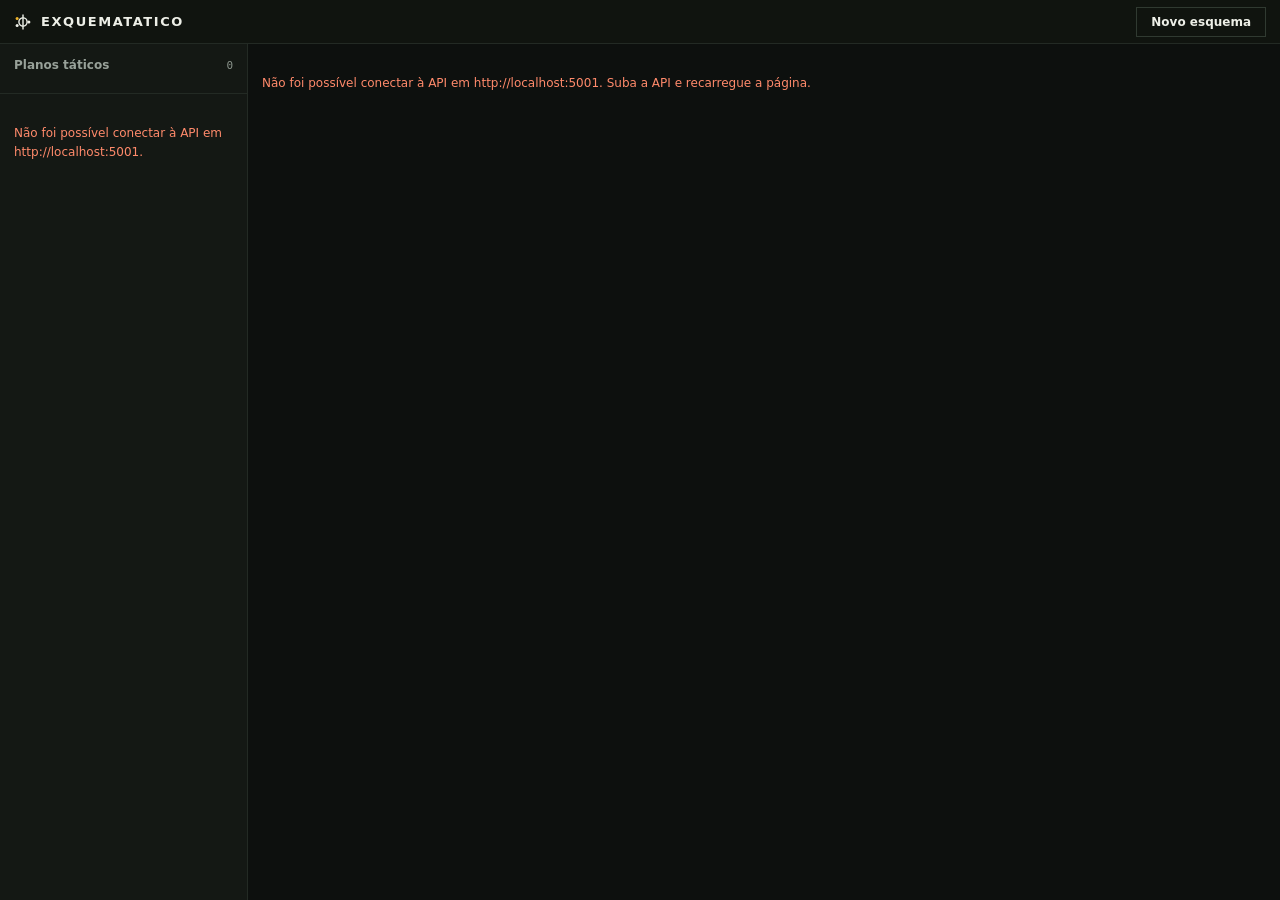
<file: index.html>
<!DOCTYPE html>
<html lang="pt-BR">
<head>
  <meta charset="UTF-8">
  <meta name="viewport" content="width=device-width, initial-scale=1.0">
  <title>ExquemaTatico</title>
  <link rel="stylesheet" href="styles.css">
</head>
<body>
  <header class="topo">
    <button id="gaveta" class="gaveta-btn" type="button" aria-label="Planos táticos">
      <svg width="17" height="17" viewBox="0 0 24 24" fill="none" stroke="currentColor" stroke-width="1.7" stroke-linecap="round"><path d="M4 6h16M4 12h16M4 18h16"/></svg>
    </button>

    <div class="marca">
      <svg width="18" height="18" viewBox="0 0 18 18" fill="none" aria-hidden="true">
        <path d="M9 1.4V16.6" stroke="#EDEFE7" stroke-width="1.4"/>
        <circle cx="9" cy="9" r="4.1" stroke="#EDEFE7" stroke-width="1.4"/>
        <circle cx="3.1" cy="5.4" r="1.5" fill="#F0B429"/>
        <circle cx="3.1" cy="12.6" r="1.5" fill="#EDEFE7"/>
        <circle cx="14.9" cy="9" r="1.5" fill="#EDEFE7"/>
      </svg>
      <h1>ExquemaTatico</h1>
    </div>

    <div class="topo-acoes">
      <button id="novo" class="btn" type="button">Novo esquema</button>
    </div>
  </header>

  <main class="app">
    <aside id="lateral" class="lateral">
      <div class="lateral-topo">
        <span class="lateral-titulo">Planos táticos</span>
        <span id="contagem" class="contagem">0</span>
      </div>
      <div id="filtros" class="filtros"></div>
      <p id="estado-lista" class="estado">Carregando...</p>
      <nav id="lista" class="lista" hidden></nav>
    </aside>

    <section class="palco">
      <p id="estado-board" class="estado">Selecione um esquema à esquerda.</p>

      <div id="board" hidden>
        <div class="board-cabecalho">
          <div class="board-titulo-grupo">
            <h2 id="board-titulo" class="board-titulo"></h2>
            <span id="board-formacao" class="board-formacao"></span>
            <span id="board-tipo" class="board-tipo"></span>
            <span class="board-sep"></span>
            <span id="board-variacao" class="board-variacao"></span>
          </div>

          <div class="board-acoes">
            <span id="dirty" class="dirty"></span>
            <button id="salvar" class="btn btn-primario" type="button" disabled>Salvo</button>
            <div class="menu-wrap">
              <button id="menu-btn" class="btn btn-icone" type="button" aria-label="Mais ações">
                <svg width="16" height="16" viewBox="0 0 24 24" fill="currentColor"><circle cx="5" cy="12" r="1.7"/><circle cx="12" cy="12" r="1.7"/><circle cx="19" cy="12" r="1.7"/></svg>
              </button>
              <div id="menu" class="menu" hidden>
                <button type="button" data-acao="recarregar"><span>↻</span>Recarregar salvo</button>
                <button type="button" data-acao="editar"><span>✎</span>Editar dados do plano</button>
                <button type="button" data-acao="duplicar"><span>⧉</span>Duplicar plano</button>
                <button type="button" class="perigo" data-acao="excluir"><span>✕</span>Excluir plano</button>
              </div>
            </div>
          </div>
        </div>

        <div class="board-corpo">
          <div id="rail" class="rail"></div>

          <div class="workspace">
            <div id="campo" class="campo">
              <div class="linha gramado"></div>
              <div class="terco" style="left:34.23%"></div>
              <div class="terco" style="left:65.77%"></div>
              <div class="linha meio"></div>
              <div class="linha circulo"></div>
              <div class="linha ponto ponto-centro"></div>

              <div class="linha grande-area area-esq"></div>
              <div class="linha pequena-area area-esq"></div>
              <div class="linha ponto penalti-esq"></div>
              <div class="linha arco arco-esq"></div>
              <div class="linha gol gol-esq"></div>

              <div class="linha grande-area area-dir"></div>
              <div class="linha pequena-area area-dir"></div>
              <div class="linha ponto penalti-dir"></div>
              <div class="linha arco arco-dir"></div>
              <div class="linha gol gol-dir"></div>

              <div class="linha canto canto-se"></div>
              <div class="linha canto canto-sd"></div>
              <div class="linha canto canto-ie"></div>
              <div class="linha canto canto-id"></div>

              <svg id="camada" class="camada camada-marcacoes" viewBox="0 0 1110 720" preserveAspectRatio="none"></svg>
              <svg id="alcas" class="camada camada-alcas" viewBox="0 0 1110 720" preserveAspectRatio="none"></svg>

              <div id="leitura" class="leitura"></div>
              <div class="borda-suja"></div>
            </div>
          </div>

          <div class="calha">
            <button id="abrir-contexto" type="button" aria-label="Abrir inspector">
              <svg width="15" height="15" viewBox="0 0 24 24" fill="none" stroke="currentColor" stroke-width="1.7" stroke-linecap="round"><path d="M4 20v-1a5 5 0 0 1 5-5h6a5 5 0 0 1 5 5v1"/><circle cx="12" cy="7.5" r="3.6"/></svg>
            </button>
            <button id="abrir-banco" type="button" aria-label="Abrir banco">
              <svg width="15" height="15" viewBox="0 0 24 24" fill="none" stroke="currentColor" stroke-width="1.7" stroke-linecap="round"><path d="M4 7h16M4 12h16M4 17h10"/></svg>
            </button>
          </div>

          <aside id="inspector" class="inspector">
            <div class="inspector-abas">
              <button id="aba-contexto" class="aba aba-ativa" type="button">
                <span id="aba-ponto" class="aba-ponto"></span><span id="aba-rotulo">Contexto</span>
              </button>
              <button id="aba-banco" class="aba" type="button">Banco</button>
              <button id="fechar-inspector" class="inspector-fechar" type="button" aria-label="Recolher inspector">
                <svg width="15" height="15" viewBox="0 0 24 24" fill="none" stroke="currentColor" stroke-width="1.9" stroke-linecap="round"><path d="M9 6l6 6-6 6"/></svg>
              </button>
            </div>
            <div id="inspector-corpo" class="inspector-corpo"></div>
          </aside>
        </div>
      </div>
    </section>
  </main>

  <div id="toast" class="toast"></div>

  <dialog id="dialogo" class="dialogo">
    <form id="form-esquema" method="dialog">
      <div class="dialogo-cabecalho">
        <h2 id="dialogo-titulo">Novo plano tático</h2>
      </div>
      <div class="dialogo-corpo">
        <label>
          <span class="rotulo">Nome do plano</span>
          <input id="dlg-nome" type="text" required>
        </label>
        <div class="dialogo-linha">
          <label class="campo-mono" style="flex:0 0 122px">
            <span class="rotulo">Formação</span>
            <input id="dlg-formacao" type="text" required placeholder="4-3-3">
          </label>
          <div style="flex:1 1 auto">
            <span class="rotulo">Tipo</span>
            <div id="dlg-tipo" class="segmento">
              <button type="button" data-tipo="ofensivo">▲ Ofensivo</button>
              <button type="button" data-tipo="defensivo">▼ Defensivo</button>
              <button type="button" data-tipo="bola_parada">◆ Bola parada</button>
            </div>
          </div>
        </div>
        <label>
          <span class="rotulo">Anotações</span>
          <textarea id="dlg-anotacoes" rows="4"></textarea>
        </label>
        <p id="dlg-erro" class="mensagem erro"></p>
      </div>
      <div class="dialogo-acoes">
        <button class="btn" type="button" data-fechar>Cancelar</button>
        <button id="dlg-salvar" class="btn btn-primario" type="submit">Criar</button>
      </div>
    </form>
  </dialog>

  <dialog id="dialogo-variacao" class="dialogo dialogo-estreito">
    <form id="form-variacao" method="dialog">
      <div class="dialogo-cabecalho">
        <h2>Nova variação</h2>
        <p class="dialogo-nota">Copia jogadores, bola e marcações da variação Padrão.</p>
      </div>
      <div class="dialogo-corpo">
        <label>
          <span class="rotulo">Nome</span>
          <input id="var-nome" type="text" required placeholder="Pressão alta">
        </label>
        <p id="var-erro" class="mensagem erro"></p>
      </div>
      <div class="dialogo-acoes">
        <button class="btn" type="button" data-fechar>Cancelar</button>
        <button class="btn btn-primario" type="submit">Criar</button>
      </div>
    </form>
  </dialog>

  <script src="js/api.js"></script>
  <script src="js/campo.js"></script>
  <script src="js/app.js"></script>
</body>
</html>
</file>
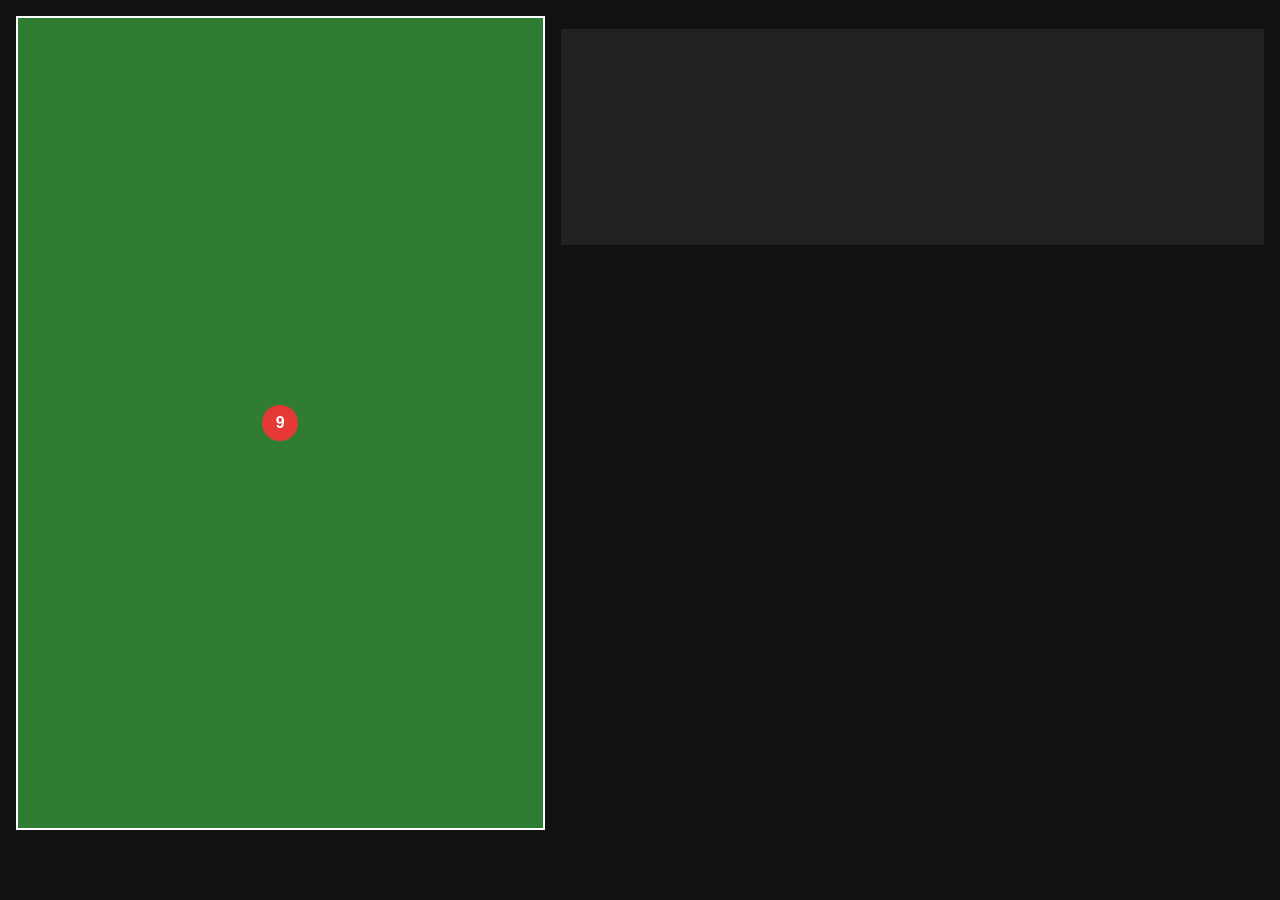
<file: spike/spike.html>
<!DOCTYPE html>
<html lang="pt-BR">
<head>
  <meta charset="UTF-8">
  <meta name="viewport" content="width=device-width, initial-scale=1.0">
  <title>Spike ExquemaTatico - campo responsivo + ficha arrastavel</title>
  <style>
    body { margin: 0; background: #111; color: #eee; font-family: sans-serif; }
    .wrap { display: flex; gap: 16px; padding: 16px; align-items: flex-start; }
    /* Campo vertical 68x105, largura limitada pela altura da viewport */
    .campo {
      position: relative;
      aspect-ratio: 68 / 105;
      flex-shrink: 0; /* sem isso o log crescendo encolhe o campo durante o arrasto */
      width: min(100%, calc(90vh * 68 / 105));
      background: #2e7d32;
      border: 2px solid #fff;
      touch-action: none;
      user-select: none;
    }
    .ficha {
      position: absolute;
      width: 36px; height: 36px; border-radius: 50%;
      background: #e53935; color: #fff;
      display: flex; align-items: center; justify-content: center;
      font-weight: bold; cursor: grab;
      transform: translate(-50%, -50%);
    }
    pre { flex: 1; background: #222; padding: 8px; min-height: 200px; }
  </style>
</head>
<body>
  <div class="wrap">
    <div class="campo" id="campo">
      <div class="ficha" id="ficha" style="left: 50%; top: 50%;">9</div>
    </div>
    <pre id="log"></pre>
  </div>
  <script>
    const campo = document.getElementById('campo');
    const ficha = document.getElementById('ficha');
    const log = document.getElementById('log');
    let arrastando = false;

    function clamp(v) { return Math.min(100, Math.max(0, v)); }

    function moverParaPonteiro(ev) {
      const r = campo.getBoundingClientRect();
      const x = clamp((ev.clientX - r.left) / r.width * 100);
      const y = clamp((ev.clientY - r.top) / r.height * 100);
      ficha.style.left = x + '%';
      ficha.style.top = y + '%';
      log.textContent = `x=${x.toFixed(2)}% y=${y.toFixed(2)}%\ncampo=${r.width.toFixed(0)}x${r.height.toFixed(0)}px\n` + log.textContent.split('\n').slice(2, 20).join('\n');
    }

    ficha.addEventListener('pointerdown', ev => {
      arrastando = true;
      ficha.setPointerCapture(ev.pointerId);
      ev.preventDefault();
    });
    ficha.addEventListener('pointermove', ev => { if (arrastando) moverParaPonteiro(ev); });
    ficha.addEventListener('pointerup', ev => {
      if (!arrastando) return;
      arrastando = false;
      moverParaPonteiro(ev);
    });
    window.addEventListener('resize', () => {
      const r = campo.getBoundingClientRect();
      log.textContent = `resize: campo=${r.width.toFixed(0)}x${r.height.toFixed(0)}px (ficha em ${ficha.style.left}/${ficha.style.top})\n` + log.textContent;
    });
  </script>
</body>
</html>
</file>
<file: styles.css>
/* Prancheta tática: grafite esverdeado, giz e âmbar como única cor de acento.
   Sem fonte externa nem CDN — a página abre direto do disco, por file://. */
:root {
  --ink: #0d100e;
  --bar: #10140f;
  --panel: #141814;
  --raise: #191e19;
  --active: #232a24;
  --line: #232a24;
  --line-2: #303a31;
  --line-3: #4a5a4c;

  --chalk: #edefe7;
  --chalk-2: #98a199;
  --chalk-3: #8a938b;
  --dim: #6a736c;

  --casa: #f0b429;
  --casa-texto: #2a1c00;
  --adversario: #45c2e0;
  --adversario-texto: #04222b;

  --alerta: #e4572e;
  --alerta-texto: #ff8a6b;
  --alerta-fundo: #2a1610;
  --alerta-linha: #7a3325;

  --grama-a: #16311f;
  --grama-b: #193621;
  --linha-campo: rgba(237, 239, 231, 0.5);
  --terco: rgba(237, 239, 231, 0.11);
  --contorno: rgba(9, 12, 10, 0.5);

  --fonte: system-ui, -apple-system, "Segoe UI", Roboto, "Helvetica Neue", Arial, sans-serif;
  --mono: ui-monospace, SFMono-Regular, Menlo, Consolas, monospace;

  --ficha: 32px;
}

* { box-sizing: border-box; }

body {
  margin: 0;
  height: 100vh;
  display: flex;
  flex-direction: column;
  overflow: hidden;
  background: var(--ink);
  color: var(--chalk);
  font-family: var(--fonte);
  font-size: 13px;
  -webkit-font-smoothing: antialiased;
}

h1, h2, h3 { margin: 0; font-weight: 600; font-family: inherit; }
input, button, textarea, select { font: inherit; color: inherit; }
:focus { outline: none; }
:focus-visible { outline: 2px solid var(--chalk); outline-offset: 2px; }
::selection { background: rgba(240, 180, 41, 0.28); }
::-webkit-scrollbar { width: 9px; height: 9px; }
::-webkit-scrollbar-thumb { background: var(--active); border: 3px solid var(--ink); }
::-webkit-scrollbar-track { background: transparent; }

@keyframes pulso { 0%, 100% { opacity: 1; } 50% { opacity: 0.35; } }
@keyframes entrada { from { opacity: 0; } to { opacity: 1; } }
@media (prefers-reduced-motion: reduce) { * { animation: none !important; transition: none !important; } }

/* ---- cabeçalho ---- */
.topo {
  display: flex;
  align-items: center;
  gap: 12px;
  flex: 0 0 auto;
  height: 44px;
  padding: 0 14px;
  border-bottom: 1px solid var(--line);
  background: var(--bar);
}
.marca { display: flex; align-items: center; gap: 9px; }
.marca h1 { font-size: 13px; font-weight: 700; letter-spacing: 0.12em; text-transform: uppercase; }
.topo-acoes { margin-left: auto; display: flex; align-items: center; gap: 10px; }

.gaveta-btn {
  display: none;
  align-items: center;
  justify-content: center;
  width: 30px;
  height: 30px;
  border: 0;
  background: transparent;
  color: var(--chalk-2);
  cursor: pointer;
}
.gaveta-btn:hover { color: var(--chalk); }

/* ---- botões ---- */
.btn {
  height: 30px;
  padding: 0 14px;
  border: 1px solid var(--line-2);
  background: transparent;
  color: var(--chalk);
  font-size: 12px;
  font-weight: 600;
  cursor: pointer;
  transition: background 0.1s, border-color 0.1s;
}
.btn:hover { background: var(--raise); border-color: var(--line-3); }
.btn:disabled { color: var(--dim); border-color: var(--line); cursor: default; background: transparent; }
.btn-primario { border: 0; background: var(--chalk); color: var(--ink); }
.btn-primario:hover { background: #fff; }
.btn-primario:disabled { background: transparent; border: 1px solid var(--line); }
.btn-perigo { border-color: var(--alerta-linha); background: var(--alerta-fundo); color: var(--alerta-texto); }
.btn-perigo:hover { background: #3a1d15; border-color: var(--alerta-linha); }
.btn-mini { height: 28px; padding: 0 10px; font-size: 12px; }
.btn-icone {
  display: flex;
  align-items: center;
  justify-content: center;
  width: 30px;
  height: 30px;
  padding: 0;
}

body.ocupado { cursor: progress; }
body.ocupado .btn, body.ocupado .ferramenta { pointer-events: none; opacity: 0.6; }

/* ---- layout ---- */
.app { flex: 1 1 auto; display: flex; min-height: 0; position: relative; }

.lateral {
  flex: 0 0 248px;
  display: flex;
  flex-direction: column;
  min-height: 0;
  border-right: 1px solid var(--line);
  background: var(--panel);
}
.lateral-topo {
  display: flex;
  align-items: baseline;
  justify-content: space-between;
  padding: 14px 14px 10px;
}
.lateral-titulo { font-size: 12px; font-weight: 600; color: var(--chalk-2); }
.contagem { font-family: var(--mono); font-size: 11px; color: var(--chalk-3); }

.filtros {
  display: flex;
  align-items: center;
  gap: 12px;
  flex-wrap: wrap;
  padding: 0 14px 11px;
  border-bottom: 1px solid var(--line);
}
.filtro {
  padding: 0 0 3px;
  border: 0;
  border-bottom: 2px solid transparent;
  background: transparent;
  color: var(--chalk-3);
  font-size: 12px;
  cursor: pointer;
}
.filtro-ativo { color: var(--chalk); font-weight: 600; border-bottom-color: var(--chalk); }

.lista { flex: 1 1 auto; overflow-y: auto; min-height: 0; }
.estado { padding: 18px 14px; font-size: 12px; line-height: 1.6; color: var(--chalk-3); }
.estado.erro { color: var(--alerta-texto); }

/* ---- lista de esquemas ---- */
.item { border-bottom: 1px solid var(--line); }
.item-atual { background: var(--panel); }
.item-cabecalho {
  display: block;
  position: relative;
  width: 100%;
  padding: 12px 12px 12px 14px;
  border: 0;
  background: transparent;
  cursor: pointer;
  text-align: left;
}
.item-cabecalho:hover { background: #141814; }
.item-cabecalho::before {
  content: "";
  position: absolute;
  left: 0;
  top: 11px;
  bottom: 11px;
  width: 3px;
  background: transparent;
}
.item-atual .item-cabecalho::before { background: var(--chalk); }
.item-nome { display: block; font-size: 13px; font-weight: 500; line-height: 1.3; color: var(--chalk-2); }
.item-atual .item-nome { font-weight: 600; color: var(--chalk); }
.item-meta { display: flex; align-items: center; gap: 9px; margin-top: 4px; }
.item-formacao {
  font-family: var(--mono);
  font-size: 12px;
  font-weight: 600;
  letter-spacing: 0.06em;
  color: var(--casa);
}
.item-sep { width: 1px; height: 9px; background: var(--line-2); }
.item-tipo { font-size: 12px; color: var(--chalk-3); }

.variacoes { padding: 0 0 12px 28px; }
.variacao {
  display: flex;
  align-items: center;
  gap: 9px;
  width: 100%;
  padding: 6px 12px 6px 0;
  border: 0;
  background: transparent;
  color: var(--chalk-3);
  font-size: 13px;
  cursor: pointer;
  text-align: left;
}
.variacao:hover { color: var(--chalk); }
.variacao::before {
  content: "";
  flex: 0 0 auto;
  width: 10px;
  height: 1px;
  background: currentColor;
  transition: width 0.12s;
}
.variacao-ativa { color: var(--chalk); font-weight: 600; }
.variacao-ativa::before { width: 16px; height: 2px; }
.variacao-nome { flex: 1 1 auto; }
.variacao-excluir { margin-left: auto; color: var(--chalk-3); font-size: 15px; line-height: 1; }
.variacao-excluir:hover { color: var(--alerta-texto); }
.variacao-suja { margin-left: auto; width: 5px; height: 5px; background: var(--alerta); }

/* ---- palco ---- */
.palco { flex: 1 1 auto; display: flex; flex-direction: column; min-width: 0; min-height: 0; }

/* display:contents evita um nível de flex extra, mas faz o atributo hidden ser
   ignorado: sem isto o campo continua desenhado com a API fora do ar. */
#board { display: contents; }
#board[hidden] { display: none; }

.board-cabecalho {
  display: flex;
  align-items: center;
  gap: 14px;
  flex: 0 0 auto;
  height: 46px;
  padding: 0 12px 0 16px;
  border-bottom: 1px solid var(--line);
  background: var(--bar);
}
.board-titulo-grupo { display: flex; align-items: baseline; gap: 12px; min-width: 0; }
.board-titulo {
  font-size: 20px;
  font-weight: 600;
  letter-spacing: -0.02em;
  line-height: 1.15;
  white-space: nowrap;
  overflow: hidden;
  text-overflow: ellipsis;
}
.board-formacao {
  flex: 0 0 auto;
  font-family: var(--mono);
  font-size: 14px;
  font-weight: 600;
  letter-spacing: 0.08em;
  color: var(--casa);
}
.board-tipo { flex: 0 0 auto; font-size: 12px; color: var(--chalk-3); }
.board-sep { flex: 0 0 auto; width: 1px; height: 12px; background: var(--line-2); }
.board-variacao { flex: 0 0 auto; font-size: 13px; font-weight: 600; color: var(--chalk-2); }
.board-acoes { margin-left: auto; display: flex; align-items: center; gap: 10px; flex: 0 0 auto; }

.dirty {
  display: none;
  align-items: center;
  gap: 7px;
  height: 22px;
  padding: 0 9px;
  border: 1px solid var(--alerta-linha);
  background: var(--alerta-fundo);
  color: var(--alerta-texto);
  font-size: 11px;
  font-weight: 600;
  white-space: nowrap;
}
.dirty-visivel { display: flex; }
.dirty::before {
  content: "";
  width: 6px;
  height: 6px;
  background: var(--alerta);
  animation: pulso 2.4s ease-in-out infinite;
}

/* ---- menu de ações ---- */
.menu-wrap { position: relative; }
.menu {
  position: absolute;
  right: 0;
  top: 34px;
  z-index: 150;
  min-width: 196px;
  border: 1px solid var(--line-2);
  background: var(--raise);
  box-shadow: 0 18px 40px rgba(0, 0, 0, 0.6);
  animation: entrada 0.1s ease-out;
}
.menu button {
  display: flex;
  align-items: center;
  gap: 10px;
  width: 100%;
  padding: 9px 12px;
  border: 0;
  background: transparent;
  color: var(--chalk);
  font-size: 13px;
  cursor: pointer;
  text-align: left;
}
.menu button:hover { background: var(--active); }
.menu .perigo { color: var(--alerta-texto); }

/* ---- corpo: rail, campo, inspector ---- */
.board-corpo { position: relative; flex: 1 1 auto; display: flex; min-height: 0; }

.rail {
  flex: 0 0 46px;
  display: flex;
  flex-direction: column;
  align-items: center;
  gap: 8px;
  padding: 12px 0;
  border-right: 1px solid var(--line);
  background: var(--bar);
}
.rail-grupo { margin-top: 10px; }
.ferramenta {
  position: relative;
  display: flex;
  align-items: center;
  justify-content: center;
  width: 34px;
  height: 34px;
  border: 1px solid transparent;
  background: transparent;
  color: var(--chalk-3);
  cursor: pointer;
  transition: background 0.1s, color 0.1s, border-color 0.1s;
}
.ferramenta:hover { color: var(--chalk); }
.ferramenta-ativa { border-color: var(--chalk); background: var(--chalk); color: var(--ink); }
.ferramenta::after {
  content: "";
  position: absolute;
  left: -6px;
  top: 50%;
  transform: translateY(-50%);
  width: 2px;
  height: 0;
  background: var(--casa);
  transition: height 0.12s;
}
.ferramenta-ativa::after { height: 20px; }
.ferramenta .dica {
  position: absolute;
  left: calc(100% + 8px);
  top: 50%;
  transform: translateY(-50%);
  z-index: 180;
  display: none;
  align-items: center;
  gap: 10px;
  padding: 5px 8px;
  border: 1px solid var(--line-2);
  background: var(--raise);
  box-shadow: 0 8px 20px rgba(0, 0, 0, 0.55);
  color: var(--chalk);
  font-size: 12px;
  white-space: nowrap;
  pointer-events: none;
}
.ferramenta:hover .dica { display: flex; animation: entrada 0.1s ease-out; }
.dica kbd {
  display: inline-flex;
  align-items: center;
  justify-content: center;
  min-width: 16px;
  height: 16px;
  padding: 0 3px;
  border: 1px solid var(--line-2);
  background: var(--ink);
  font-family: var(--mono);
  font-size: 10px;
  color: var(--chalk-3);
}

.workspace { position: relative; flex: 1 1 auto; min-height: 0; padding: 12px; overflow: hidden; }

/* O tamanho do campo é resolvido pelo CSS: inset + margin auto + aspect-ratio
   encolhem e recentram sozinhos, sem medição em JavaScript. */
.campo {
  position: absolute;
  inset: 12px;
  margin: auto;
  width: auto;
  height: auto;
  max-width: 100%;
  max-height: 100%;
  aspect-ratio: 111 / 72;
  overflow: hidden;
  touch-action: none;
  background: repeating-linear-gradient(90deg, var(--grama-a) 0 12.5%, var(--grama-b) 12.5% 25%);
  box-shadow: 0 0 0 1px var(--line-2), 0 20px 50px rgba(0, 0, 0, 0.55);
}
.campo-desenhando { cursor: crosshair; }
.campo-texto { cursor: text; }

.campo::after {
  content: "";
  position: absolute;
  inset: 0;
  pointer-events: none;
  box-shadow: inset 0 0 100px rgba(0, 0, 0, 0.4), inset 0 0 0 1px rgba(0, 0, 0, 0.4);
}

.linha { position: absolute; pointer-events: none; border: 2px solid var(--linha-campo); }
.terco { position: absolute; top: 2.8%; bottom: 2.8%; width: 1px; background: var(--terco); pointer-events: none; }
.gramado { left: 2.7%; right: 2.7%; top: 2.8%; bottom: 2.8%; }
.meio { top: 2.8%; bottom: 2.8%; left: 50%; width: 2px; border: 0; background: var(--linha-campo); transform: translateX(-1px); }
.circulo { left: 50%; top: 50%; width: 16.49%; height: 25.42%; transform: translate(-50%, -50%); border-radius: 50%; }
.ponto { border: 0; background: rgba(237, 239, 231, 0.85); border-radius: 50%; width: 0.66%; height: 1.02%; }
.ponto-centro { left: 50%; top: 50%; transform: translate(-50%, -50%); }
.grande-area { top: 50%; width: 14.87%; height: 56%; transform: translateY(-50%); }
.pequena-area { top: 50%; width: 4.95%; height: 25.4%; transform: translateY(-50%); }
.area-esq { left: 2.7%; border-left: 0; }
.area-dir { right: 2.7%; border-right: 0; }
.penalti-esq { left: 12.61%; top: 50%; transform: translate(-50%, -50%); }
.penalti-dir { right: 12.61%; top: 50%; transform: translate(50%, -50%); }
.arco {
  top: 50%;
  width: 16.49%;
  height: 25.42%;
  border-radius: 50%;
}
.arco-esq { left: 12.61%; transform: translate(-50%, -50%); clip-path: inset(0 0 0 80%); }
.arco-dir { right: 12.61%; transform: translate(50%, -50%); clip-path: inset(0 80% 0 0); }
.gol {
  top: 50%;
  width: 2%;
  height: 10.17%;
  transform: translateY(-50%);
  border: 1.5px solid rgba(237, 239, 231, 0.44);
  background: repeating-linear-gradient(90deg, var(--terco) 0 1px, transparent 1px 4px);
}
.gol-esq { left: 0.7%; border-right: 0; }
.gol-dir { right: 0.7%; border-left: 0; }
.canto { width: 1.3%; height: 2%; border: 1.5px solid rgba(237, 239, 231, 0.38); }
.canto-se { left: 2.7%; top: 2.8%; border-top: 0; border-left: 0; border-radius: 0 0 100% 0; }
.canto-sd { right: 2.7%; top: 2.8%; border-top: 0; border-right: 0; border-radius: 0 0 0 100%; }
.canto-ie { left: 2.7%; bottom: 2.8%; border-bottom: 0; border-left: 0; border-radius: 0 100% 0 0; }
.canto-id { right: 2.7%; bottom: 2.8%; border-bottom: 0; border-right: 0; border-radius: 100% 0 0 0; }

.leitura {
  position: absolute;
  left: 11px;
  bottom: 9px;
  z-index: 80;
  pointer-events: none;
  font-family: var(--mono);
  font-size: 11px;
  letter-spacing: 0.08em;
  color: rgba(237, 239, 231, 0.62);
}
.borda-suja {
  position: absolute;
  left: 0;
  right: 0;
  top: 0;
  height: 2px;
  z-index: 80;
  background: transparent;
  pointer-events: none;
  transition: background 0.2s;
}
.sujo .borda-suja { background: var(--alerta); }

/* ---- camada tática ---- */
.camada {
  position: absolute;
  inset: 0;
  width: 100%;
  height: 100%;
  overflow: visible;
}
.camada-marcacoes { z-index: 12; }
.camada-alcas { z-index: 66; pointer-events: none; }
.marcacao-alvo { cursor: pointer; }
.marcacao-alvo:focus-visible { outline: 2px solid var(--chalk); outline-offset: 2px; }
.nota:focus-visible { outline: 2px solid var(--chalk); outline-offset: 3px; }
.alca { pointer-events: auto; }

.nota {
  position: absolute;
  z-index: 35;
  display: flex;
  align-items: center;
  gap: 8px;
  padding: 2px 6px 2px 0;
  transform: translate(-50%, -50%);
  color: var(--chalk);
  font-size: 12px;
  font-weight: 600;
  letter-spacing: 0.04em;
  text-transform: uppercase;
  text-shadow: 0 1px 2px rgba(6, 9, 7, 0.95), 0 0 4px rgba(6, 9, 7, 0.85);
  white-space: nowrap;
  cursor: pointer;
}
.nota::before { content: ""; width: 3px; height: 16px; background: currentColor; }
.nota-ativa { background: rgba(9, 12, 10, 0.55); color: var(--casa); }

/* ---- fichas ---- */
.ficha-wrap {
  position: absolute;
  z-index: 20;
  width: max-content;
  display: flex;
  flex-direction: column;
  align-items: center;
  transform: translate(-50%, -50%);
}
.ficha {
  position: relative;
  width: calc(var(--ficha) + 4px);
  height: calc(var(--ficha) + 4px);
  touch-action: none;
  user-select: none;
  -webkit-user-select: none;
  cursor: grab;
  transition: transform 0.12s cubic-bezier(0.2, 0.8, 0.3, 1);
}
.ficha-anel {
  position: absolute;
  left: 50%;
  top: 50%;
  transform: translate(-50%, -50%);
  width: calc(var(--ficha) + 4px);
  height: calc(var(--ficha) + 4px);
  display: flex;
  align-items: center;
  justify-content: center;
  background: rgba(9, 12, 10, 0.8);
  transition: background 0.12s;
}
.ficha-miolo {
  display: flex;
  align-items: center;
  justify-content: center;
  width: var(--ficha);
  height: var(--ficha);
  font-size: calc(var(--ficha) * 0.47);
  font-weight: 700;
  line-height: 1;
  letter-spacing: -0.03em;
  font-variant-numeric: tabular-nums;
}
/* Casa é disco, adversário é hexágono: a forma carrega o time, a cor reforça. */
.ficha-casa .ficha-anel, .ficha-casa .ficha-miolo { border-radius: 50%; }
.ficha-casa .ficha-miolo { background: var(--casa); color: var(--casa-texto); }
.ficha-visitante .ficha-anel, .ficha-visitante .ficha-miolo {
  clip-path: polygon(25% 0%, 75% 0%, 100% 50%, 75% 100%, 25% 100%, 0% 50%);
}
.ficha-visitante .ficha-miolo { background: var(--adversario); color: var(--adversario-texto); }

.ficha:hover { transform: scale(1.06); filter: drop-shadow(0 3px 5px rgba(0, 0, 0, 0.4)); }
.ficha:hover .ficha-anel { background: rgba(9, 12, 10, 0.95); }
.ficha-selecionada { transform: scale(1.03); }
.ficha-selecionada .ficha-anel { background: rgba(237, 239, 231, 0.85); }
.ficha-ancora .ficha-anel { background: rgba(237, 239, 231, 0.62); }
.arrastando { z-index: 60; }
.arrastando .ficha { transform: scale(1.12); cursor: grabbing; filter: drop-shadow(0 9px 12px rgba(0, 0, 0, 0.55)); }
.arrastando .ficha-anel { background: rgba(237, 239, 231, 0.55); }

/* Colchetes em L: quatro cantos, 4px para fora do token. */
.ficha-selecionada::before,
.ficha-selecionada::after,
.ficha-selecionada .marca-inf::before,
.ficha-selecionada .marca-inf::after {
  content: "";
  position: absolute;
  width: 6px;
  height: 6px;
  pointer-events: none;
}
.ficha-selecionada::before { left: -4px; top: -4px; border-top: 1.5px solid var(--chalk); border-left: 1.5px solid var(--chalk); }
.ficha-selecionada::after { right: -4px; top: -4px; border-top: 1.5px solid var(--chalk); border-right: 1.5px solid var(--chalk); }
.ficha-selecionada .marca-inf::before { left: -4px; bottom: -4px; border-bottom: 1.5px solid var(--chalk); border-left: 1.5px solid var(--chalk); }
.ficha-selecionada .marca-inf::after { right: -4px; bottom: -4px; border-bottom: 1.5px solid var(--chalk); border-right: 1.5px solid var(--chalk); }
.marca-inf { position: absolute; inset: 0; pointer-events: none; }

/* Papel direto sobre a grama: a legibilidade vem do halo, não de uma caixa. */
.ficha-papel {
  margin-top: 3px;
  color: var(--chalk);
  font-size: calc(var(--ficha) * 0.3);
  font-weight: 600;
  letter-spacing: 0.04em;
  line-height: 1.2;
  white-space: nowrap;
  text-transform: uppercase;
  pointer-events: none;
  text-shadow: 0 1px 2px rgba(6, 9, 7, 0.95), 0 0 3px rgba(6, 9, 7, 0.9), 0 0 6px rgba(6, 9, 7, 0.7);
}

/* ---- bola ---- */
.bola-wrap {
  position: absolute;
  z-index: 25;
  width: calc(var(--ficha) * 0.62);
  height: calc(var(--ficha) * 0.62);
  transform: translate(-50%, -50%);
}
.bola {
  position: absolute;
  inset: -7px;
  padding: 7px;
  touch-action: none;
  cursor: grab;
  transition: transform 0.12s cubic-bezier(0.2, 0.8, 0.3, 1);
  filter: drop-shadow(0 2px 4px rgba(0, 0, 0, 0.5));
}
.bola:hover { transform: scale(1.08); }
.bola svg { width: 100%; height: 100%; display: block; pointer-events: none; }
.arrastando.bola-wrap { z-index: 70; }
.arrastando .bola { transform: scale(1.18); cursor: grabbing; filter: drop-shadow(0 9px 14px rgba(0, 0, 0, 0.6)); }
.bola-selecionada::before,
.bola-selecionada::after,
.bola-selecionada .marca-inf::before,
.bola-selecionada .marca-inf::after {
  content: "";
  position: absolute;
  width: 6px;
  height: 6px;
  pointer-events: none;
}
.bola-selecionada::before { left: -5px; top: -5px; border-top: 1.5px solid var(--chalk); border-left: 1.5px solid var(--chalk); }
.bola-selecionada::after { right: -5px; top: -5px; border-top: 1.5px solid var(--chalk); border-right: 1.5px solid var(--chalk); }
.bola-selecionada .marca-inf::before { left: -5px; bottom: -5px; border-bottom: 1.5px solid var(--chalk); border-left: 1.5px solid var(--chalk); }
.bola-selecionada .marca-inf::after { right: -5px; bottom: -5px; border-bottom: 1.5px solid var(--chalk); border-right: 1.5px solid var(--chalk); }

/* ---- inspector ---- */
.calha {
  flex: 0 0 34px;
  display: flex;
  flex-direction: column;
  align-items: center;
  gap: 4px;
  padding-top: 10px;
  border-left: 1px solid var(--line);
  background: var(--bar);
}
.calha button {
  display: flex;
  align-items: center;
  justify-content: center;
  width: 26px;
  height: 26px;
  border: 0;
  background: transparent;
  color: var(--chalk-3);
  cursor: pointer;
}
.calha button:hover { color: var(--chalk); background: var(--raise); }

/* Sobreposição ancorada, não coluna: abrir o inspector não muda a geometria do campo. */
.inspector {
  position: absolute;
  right: 0;
  top: 0;
  bottom: 0;
  z-index: 120;
  width: 268px;
  display: flex;
  flex-direction: column;
  min-height: 0;
  border-left: 1px solid var(--line);
  background: var(--panel);
  box-shadow: -16px 0 34px rgba(0, 0, 0, 0.45);
  transform: translateX(100%);
  opacity: 0;
  pointer-events: none;
  transition: transform 0.15s ease, opacity 0.12s ease;
}
.inspector-aberto { transform: translateX(0); opacity: 1; pointer-events: auto; }
.inspector-abas {
  display: flex;
  align-items: stretch;
  flex: 0 0 auto;
  height: 38px;
  border-bottom: 1px solid var(--line);
  background: var(--bar);
}
.aba {
  flex: 1 1 0;
  display: flex;
  align-items: center;
  justify-content: center;
  gap: 7px;
  border: 0;
  border-bottom: 2px solid transparent;
  background: transparent;
  color: var(--chalk-3);
  font-size: 12px;
  font-weight: 600;
  cursor: pointer;
}
.aba-ativa { color: var(--chalk); border-bottom-color: var(--chalk); }
.aba-ponto { width: 7px; height: 7px; background: var(--line-3); }
.inspector-fechar { flex: 0 0 30px; border: 0; background: transparent; color: var(--chalk-3); cursor: pointer; }
.inspector-fechar:hover { color: var(--chalk); }
.inspector-corpo { flex: 1 1 auto; overflow-y: auto; min-height: 0; }
.painel { padding: 14px; }

.sel-cabecalho { display: flex; align-items: center; gap: 12px; margin-bottom: 15px; }
.sel-ficha { position: relative; flex: 0 0 auto; width: 38px; height: 38px; }
.sel-ficha .ficha-anel { width: 38px; height: 38px; }
.sel-ficha .ficha-miolo { width: 34px; height: 34px; font-size: 16px; }
.sel-papel-titulo { font-size: 14px; font-weight: 600; }
.sel-coord { margin-top: 2px; font-family: var(--mono); font-size: 11px; color: var(--chalk-3); }

.campos { display: flex; gap: 8px; margin-bottom: 10px; }
label { display: block; }
.rotulo { display: block; margin-bottom: 6px; font-size: 11px; font-weight: 600; color: var(--chalk-3); }
input[type="text"], input[type="number"], select, textarea {
  width: 100%;
  height: 34px;
  padding: 0 10px;
  border: 1px solid var(--line-2);
  background: var(--ink);
  color: var(--chalk);
  font-size: 13px;
}
input:focus, select:focus, textarea:focus { border-color: var(--chalk); }
textarea { height: auto; padding: 9px 10px; line-height: 1.6; resize: vertical; }
.campo-numero { flex: 0 0 72px; }
.campo-numero input { font-weight: 700; font-variant-numeric: tabular-nums; }
.campo-papel { flex: 1 1 auto; min-width: 0; }
.campo-papel input { font-weight: 600; letter-spacing: 0.04em; text-transform: uppercase; }
.campo-mono input { font-family: var(--mono); font-weight: 600; letter-spacing: 0.06em; }

.acoes-linha { display: flex; gap: 6px; }
.acoes-linha .btn { flex: 1 1 auto; }
.acoes-linha .btn-icone { flex: 0 0 auto; }

.meta-mono {
  font-family: var(--mono);
  font-size: 11px;
  line-height: 1.9;
  color: var(--chalk-2);
  white-space: pre-line;
}

.segmento { display: flex; gap: 1px; border: 1px solid var(--line-2); background: var(--line-2); }
.segmento button {
  flex: 1 1 0;
  height: 30px;
  border: 0;
  background: var(--ink);
  color: var(--chalk-3);
  font-size: 12px;
  font-weight: 600;
  cursor: pointer;
}
.segmento .ativo { background: var(--chalk); color: var(--ink); }

.banco-time { padding: 12px 14px; border-bottom: 1px solid var(--line); }
.banco-cabecalho { display: flex; align-items: center; gap: 9px; margin-bottom: 9px; }
.banco-marca { width: 10px; height: 10px; }
.banco-marca-casa { border-radius: 50%; background: var(--casa); }
.banco-marca-visitante { background: var(--adversario); clip-path: polygon(25% 0%, 75% 0%, 100% 50%, 75% 100%, 25% 100%, 0% 50%); }
.banco-titulo { flex: 1 1 auto; font-size: 12px; font-weight: 600; color: var(--chalk-2); }
.banco-lista { display: flex; flex-direction: column; gap: 1px; }
.banco-item {
  display: flex;
  align-items: center;
  gap: 10px;
  width: 100%;
  padding: 5px 7px;
  border: 0;
  border-left: 2px solid transparent;
  background: transparent;
  cursor: pointer;
  text-align: left;
}
.banco-item:hover { background: var(--raise); }
.banco-item-ativo { border-left-color: var(--chalk); background: var(--raise); }
.banco-disco {
  flex: 0 0 auto;
  display: flex;
  align-items: center;
  justify-content: center;
  width: 24px;
  height: 24px;
  font-size: 12px;
  font-weight: 700;
  font-variant-numeric: tabular-nums;
  opacity: 0.8;
}
.banco-disco-casa { border-radius: 50%; background: var(--casa); color: var(--casa-texto); }
.banco-disco-visitante {
  background: var(--adversario);
  color: var(--adversario-texto);
  clip-path: polygon(25% 0%, 75% 0%, 100% 50%, 75% 100%, 25% 100%, 0% 50%);
}
.banco-papel { font-size: 12px; font-weight: 600; color: var(--chalk-2); }
.banco-vazio { padding: 6px 0; font-size: 12px; color: var(--chalk-3); }
.link-acao {
  display: flex;
  align-items: center;
  gap: 9px;
  margin-top: 6px;
  padding: 5px 0;
  border: 0;
  background: transparent;
  color: var(--chalk-3);
  font-size: 12px;
  cursor: pointer;
  text-align: left;
}
.link-acao:hover { color: var(--chalk); }
.link-acao::before { content: ""; width: 10px; height: 1px; background: currentColor; }

/* ---- modais ---- */
.dialogo {
  width: 100%;
  max-width: 460px;
  padding: 0;
  border: 1px solid var(--line-2);
  background: var(--raise);
  color: var(--chalk);
  box-shadow: 0 24px 60px rgba(0, 0, 0, 0.7);
}
.dialogo::backdrop { background: rgba(5, 7, 6, 0.76); }
.dialogo-estreito { max-width: 380px; }
.dialogo-cabecalho { padding: 16px 18px 14px; border-bottom: 1px solid var(--line); }
.dialogo-cabecalho h2 { font-size: 15px; }
.dialogo-nota { margin: 8px 0 0; font-size: 12px; line-height: 1.6; color: var(--chalk-2); }
.dialogo-corpo { padding: 18px; display: flex; flex-direction: column; gap: 14px; }
.dialogo-linha { display: flex; gap: 12px; }
.dialogo-acoes {
  display: flex;
  justify-content: flex-end;
  gap: 8px;
  padding: 14px 18px;
  border-top: 1px solid var(--line);
  background: var(--bar);
}
.mensagem { margin: 0; font-size: 12px; line-height: 1.6; color: var(--chalk-2); }
.mensagem.erro { color: var(--alerta-texto); }
.mensagem.sucesso { color: var(--casa); }
.painel .mensagem { padding: 0 14px 14px; }

/* ---- toast ---- */
.toast {
  position: fixed;
  left: 50%;
  bottom: 24px;
  transform: translateX(-50%);
  z-index: 400;
  display: none;
  align-items: center;
  gap: 10px;
  padding: 9px 15px;
  border: 1px solid var(--line-2);
  background: var(--raise);
  box-shadow: 0 16px 36px rgba(0, 0, 0, 0.6);
  font-size: 12px;
  font-weight: 600;
}
.toast-visivel { display: flex; animation: entrada 0.12s ease-out; }
.toast::before { content: ""; width: 6px; height: 6px; background: var(--casa); }

/* ---- responsivo ---- */
@media (max-width: 1239px) {
  .gaveta-btn { display: flex; }
  .lateral {
    position: absolute;
    left: 0;
    top: 0;
    bottom: 0;
    z-index: 100;
    width: 248px;
    transform: translateX(-105%);
    transition: transform 0.16s ease;
    box-shadow: 0 20px 50px rgba(0, 0, 0, 0.65);
  }
  .lateral-aberta { transform: translateX(0); }
  .gaveta-fundo {
    position: absolute;
    inset: 0;
    z-index: 90;
    background: rgba(6, 8, 7, 0.66);
  }
}

@media (max-width: 959px) {
  body { overflow: auto; height: auto; min-height: 100vh; }
  .app { flex-direction: column; }
  .board-corpo { flex-direction: column; }
  .rail {
    flex: 0 0 auto;
    flex-direction: row;
    height: 44px;
    padding: 0 12px;
    border-right: 0;
    border-bottom: 1px solid var(--line);
  }
  .rail-grupo { margin-top: 0; margin-left: 10px; }
  .ferramenta::after { left: 50%; top: auto; bottom: -4px; transform: translateX(-50%); width: 0; height: 2px; }
  .ferramenta-ativa::after { width: 20px; height: 2px; }
  .ferramenta .dica { left: 50%; top: calc(100% + 8px); transform: translateX(-50%); }
  .workspace { flex: 0 0 auto; width: 100%; aspect-ratio: 111 / 72; }
  .calha { flex-direction: row; width: auto; height: 36px; padding: 0 12px; border-left: 0; border-top: 1px solid var(--line); }
  .inspector {
    position: static;
    width: 100%;
    transform: none;
    opacity: 1;
    box-shadow: none;
    border-left: 0;
    border-top: 1px solid var(--line);
    display: none;
  }
  .inspector-aberto { display: flex; }
  .board-titulo { font-size: 16px; }
}
</file>
